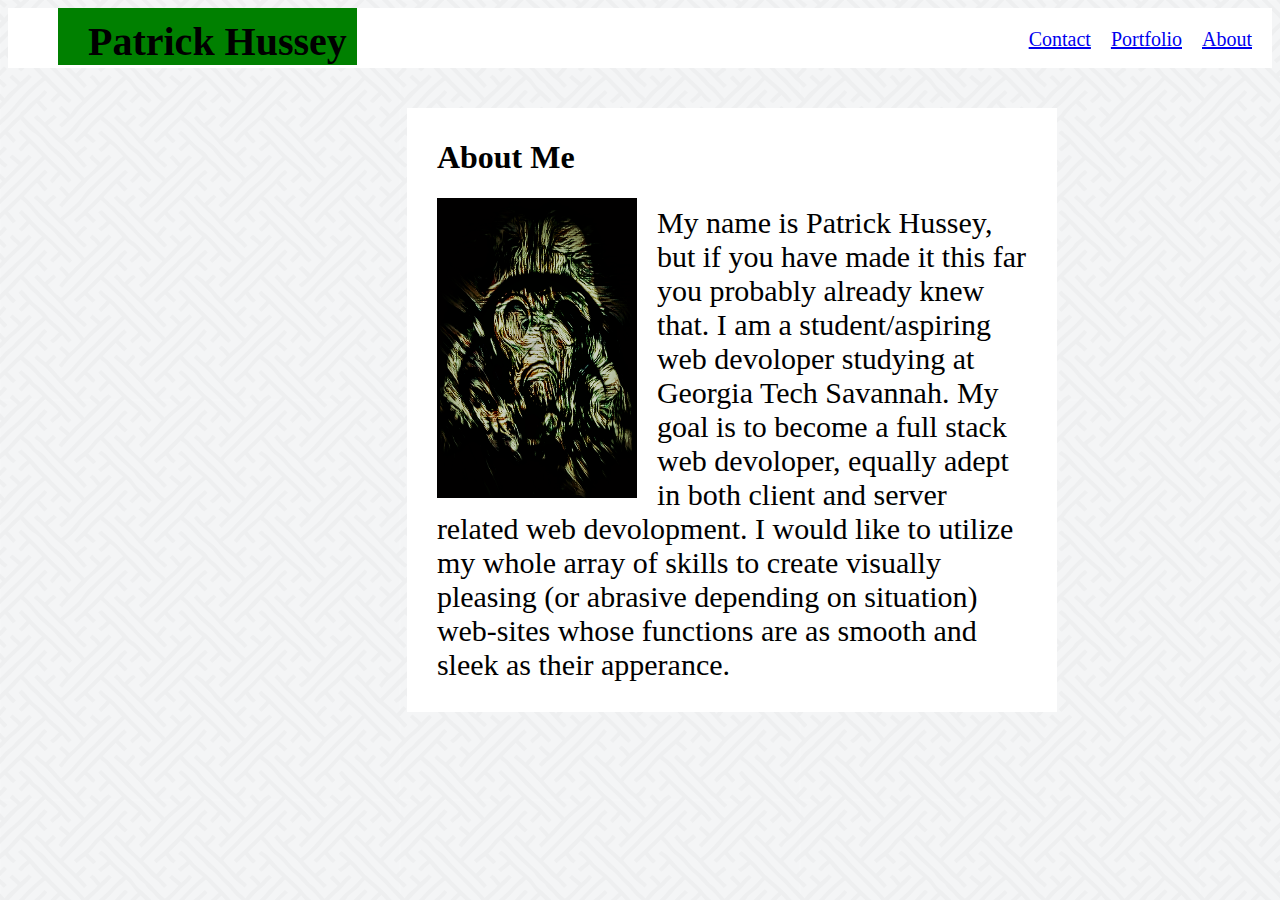
<file: Basic-Portfolio/index.html>
<!DOCTYPE "html">
<html ="en-us">
<head>
<meta charset="UTF-8">
<!--Leaving space for CSS-->
<link rel="stylesheet" href="style.css">
<title>Patrick Hussey-About</title>
</head>
<!--Leaving space for redundancy-->
<body>
<header>
<h1 class="this">Patrick Hussey</h1>
<a class="top" href="#">About</a>
<a class="top" href="#">Portfolio</a>
<a class="top" href="#">Contact</a>
</header>
<div class="main">
<h1>About Me</h1>
<img id="ima" src="GasMask.png" alt="Patrick Hussey's Logo"><p>My name is Patrick Hussey, but if you have made it this far you probably already knew that. I am a student/aspiring web devoloper studying at Georgia Tech Savannah. My goal is to become a full stack web devoloper, equally adept in both client and server related web devolopment. I would like to utilize my whole array of skills to create visually pleasing (or abrasive depending on situation) web-sites whose functions are as smooth and sleek as their apperance.</p>
</div>





</body>
</file>
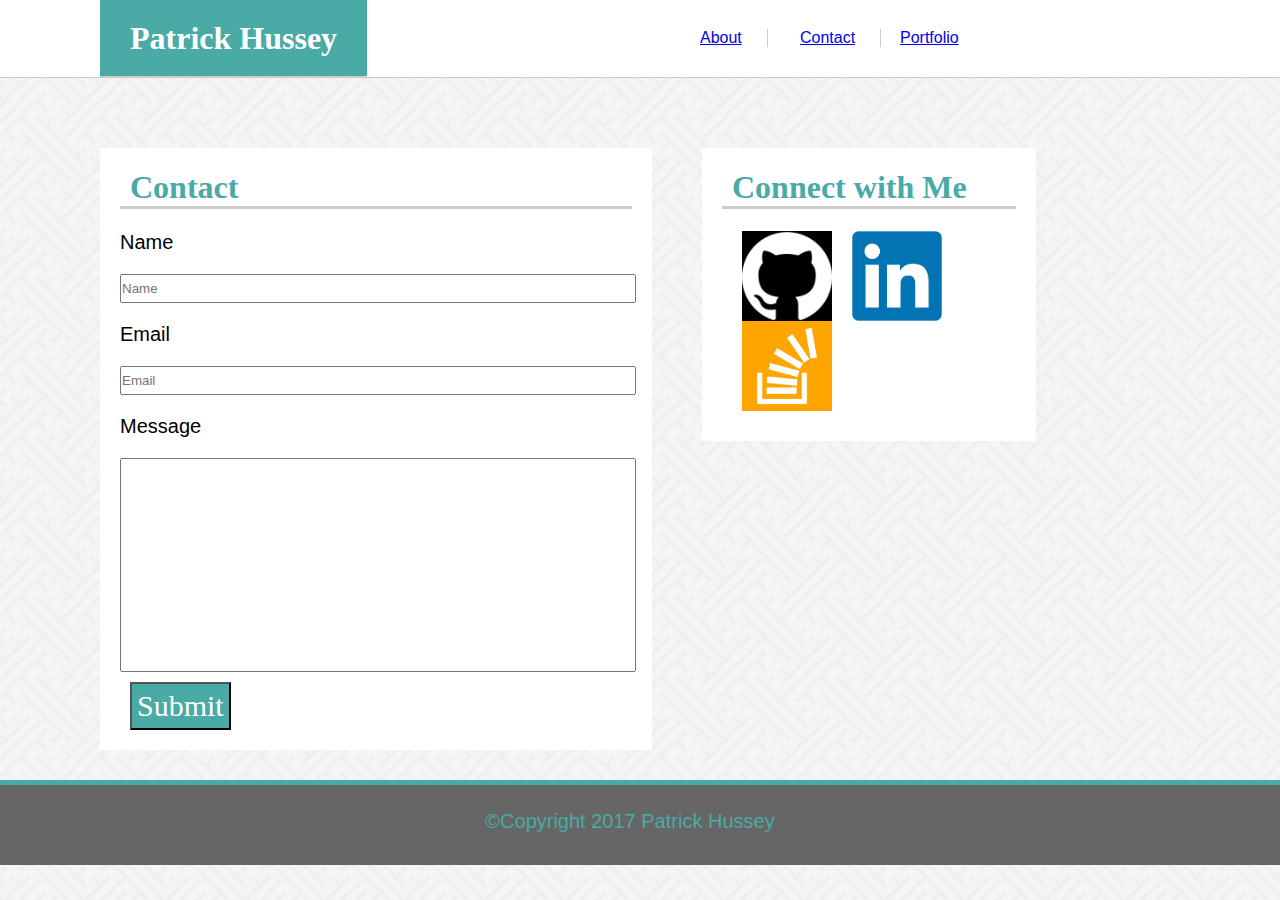
<file: contact.html>
<!DOCTYPE html>
<head>
<link rel="icon" href="GasMask.png">
<meta charset="UTF-8">
<!--Leaving space for CSS-->
<link rel="stylesheet" href="style4.css">
<title>Patrick Hussey Contact</title>
</head>
<!--Leaving space for redundancy-->
<body>
<div class="wrap">
<header>
	<h1 class="top">Patrick Hussey</h1>
<div class="lk">	
	<a class="lk1" href="index2.html">About</a>
	<a class="lk2" href="contact.html">Contact</a>
	<a class="lk3" href="portfolio.html">Portfolio</a>
</div>
</header>
<div class="main-text">
<h1 class="line">Contact</h1>
<p>Name</p>
<input type="text" placeholder="Name"><br>
<p>Email</p>
<input type="text" placeholder="Email"><br>
<p>Message</p>
<input class="msg" type="text"><br>
<button type="submit">Submit</button>
</div>

<div class="connect">
<h1 class="line">Connect with Me</h1>
<a href="https://github.com/Husspm" target="_blank">
<img class="small-logo" src="githublogo.png" alt="GitHub">
</a>
<a href="https://www.linkedin.com/in/patrick-hussey-535508136/" target="_blank">
<img class="small-logo" src="inlogo.png" alt="LinkedIn">
</a>
<a href="http://stackoverflow.com/users/7396277/patrick-hussey?tab=topactivity" target="_blank">
<img class="small-logo" src="stacklogo.png" alt="Stack">
</a>
</div>
<footer class="push">
<p>&copy;Copyright 2017 Patrick Hussey</p>
</footer>
</div>
</body>
</file>
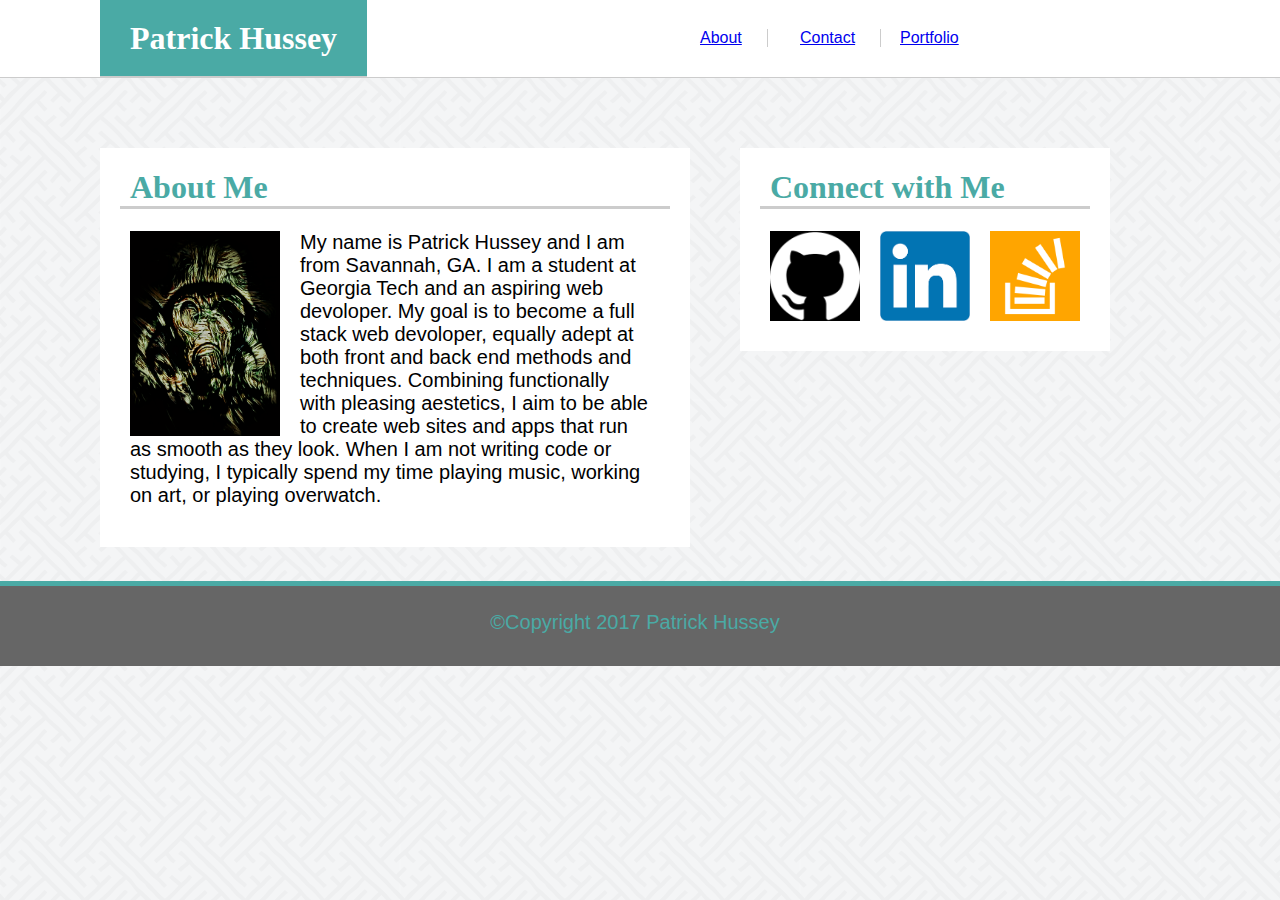
<file: index2.html>
<!DOCTYPE html>
<head>
<meta charset="UTF-8">
<link rel="icon" href="GasMask.png">
<!--Leaving space for CSS style 2 is taylored for this page-->
<link rel="stylesheet" href="style2.css">
<title>Patrick Hussey-About</title>
</head>
<body>
<!--Leaving space for redundancy-->
<header>
	<h1 class="top">Patrick Hussey</h1>
<div class="lk">	
	<a class="lk1" href="index2.html">About</a>
	<a class="lk2" href="contact.html">Contact</a>
	<a class="lk3" href="portfolio.html">Portfolio</a>
</div>
</header>
<div class="wrap">
	<div class="main-text">
	<h1 class="line">About Me</h1>
	<img class="logo" src="GasMask.png" alt="Patrick Hussey's Logo">
	<p>My name is Patrick Hussey and I am from Savannah, GA. I am a student at Georgia Tech and an aspiring web devoloper. My goal is to become a full stack web devoloper, equally adept at both front and back end methods and techniques. Combining functionally with pleasing aestetics, I aim to be able to create web sites and apps that run as smooth as they look. When I am not writing code or studying, I typically spend my time playing music, working on art, or playing overwatch.</p> 
	</div>
		<div class="connect">
		<h1 class="line">Connect with Me</h1>
		<a href="https://github.com/Husspm" target="_blank">
		<img class="small-logo" src="githublogo.png" alt="GitHub">
		</a>
		<a href="https://www.linkedin.com/in/patrick-hussey-535508136/" target="_blank">
		<img class="small-logo" src="inlogo.png" alt="LinkedIn">
		</a>
		<a href="http://stackoverflow.com/users/7396277/patrick-hussey?tab=topactivity" target="_blank">
		<img class="small-logo" src="stacklogo.png" alt="Stack">
		</a>
		</div>
</div>
<footer class="push">
<p>&copy;Copyright 2017 Patrick Hussey</p>
</footer>
</body>
</file>
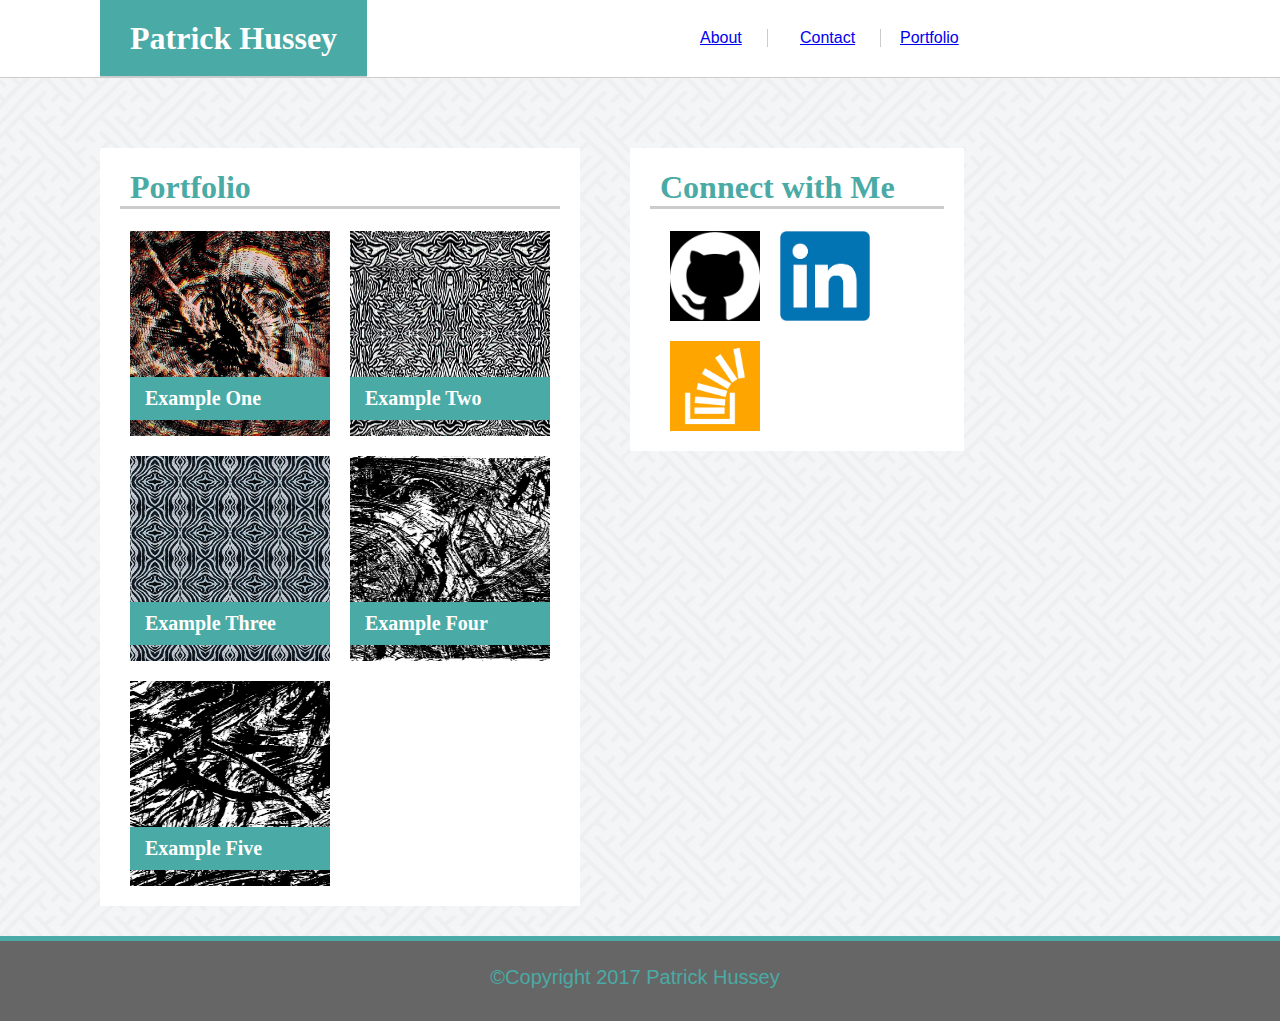
<file: portfolio.html>
<!DOCTYPE html>
<head>
<meta charset="UTF-8">
<link rel="icon" href="GasMask.png">
<!--Leaving space for CSS style3 taylored to this page-->
<link rel="stylesheet" href="style3.css">
<title>Patrick Hussey-Portfolio</title>
</head>
<!--Leaving space for redundancy-->
<body>
<header>
	<h1 class="top">Patrick Hussey</h1>
<div class="lk">	
	<a class="lk1" href="index2.html">About</a>
	<a class="lk2" href="contact.html">Contact</a>
	<a class="lk3" href="portfolio.html">Portfolio</a>
</div>
</header>
<!--Portfolio section code-->
<div class="main-text">
<h1 class="line">Portfolio</h1>
<div class="move">
<img class="portphoto" src="gasmask3d.jpg" alt="Photo 1">
<h2 class="top2">Example One</h2>
</div>
<div class="move">
<img class="portphoto" src="inkMirror.jpg" alt="Photo 2">
<h2 class="top2">Example Two</h2>
</div>
<div class="move">
<img class="portphoto" src="inkMirror2.jpg" alt="Photo 3">
<h2 class="top2">Example Three</h2>
</div>
<div class="move">
<img class="portphoto" src="paintabs.jpg" alt="Photo 4">
<h2 class="top2">Example Four</h2>
</div>
<div class="move">
<img class="portphoto" src="paintabs2.jpg" alt="Photo 5">
<h2 class="top2">Example Five</h2>
</div>
</div>
<!--connect with me box-->
<div class="connect">
<h1 class="line">Connect with Me</h1>
<a href="https://github.com/Husspm" target="_blank">
<img class="small-logo" src="githublogo.png" alt="GitHub">
</a>
<a href="https://www.linkedin.com/in/patrick-hussey-535508136/" target="_blank">
<img class="small-logo" src="inlogo.png" alt="LinkedIn">
</a>
<a href="http://stackoverflow.com/users/7396277/patrick-hussey?tab=topactivity" target="_blank">
<img class="small-logo" src="stacklogo.png" alt="Stack">
</a>
</div>
<footer class="push">
<p>&copy;Copyright 2017 Patrick Hussey</p>
</footer>
</body>
</file>
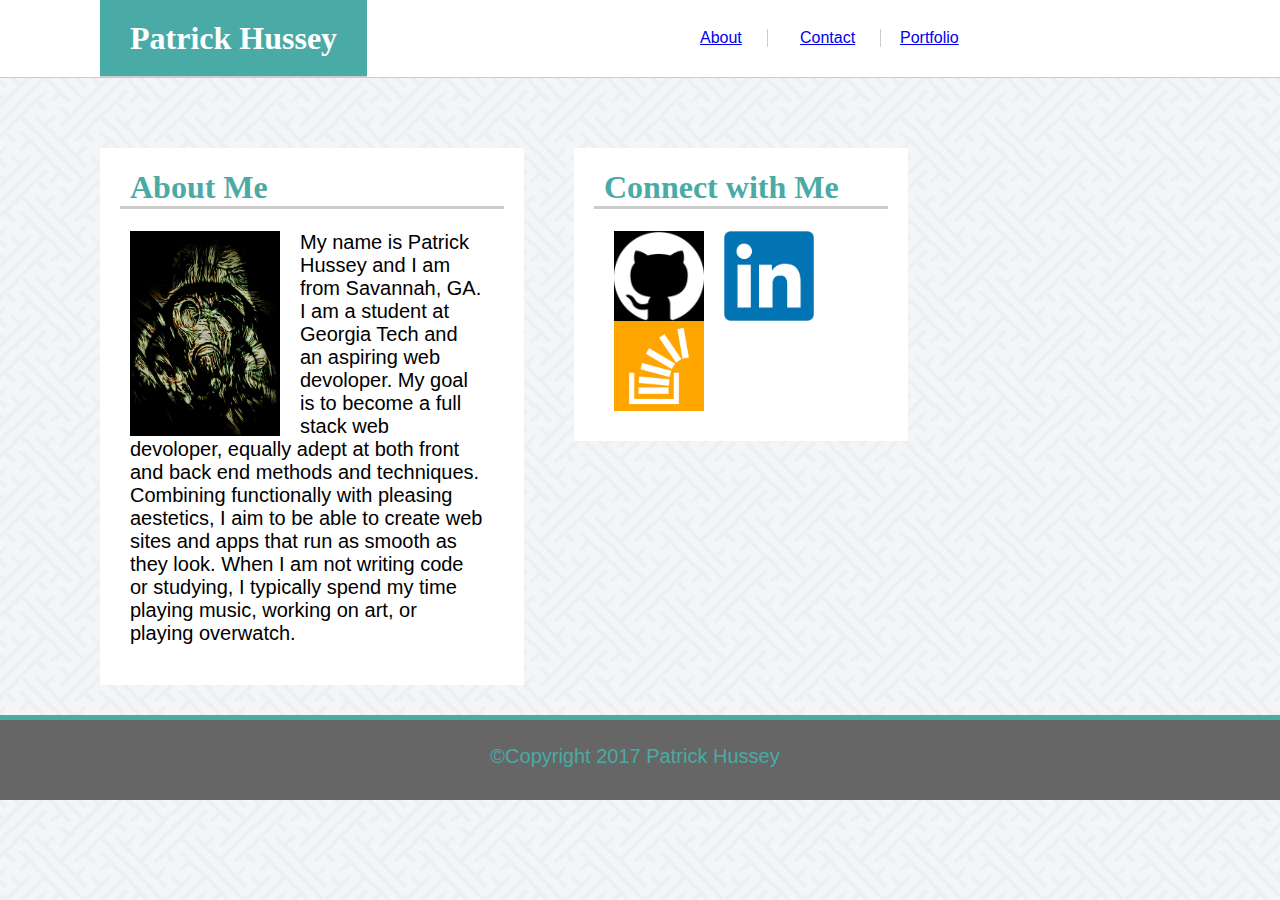
<file: Basic-Portfolio/index2.html>
<!DOCTYPE html>
<head>
<meta charset="UTF-8">
<link rel="icon" href="GasMask.png">
<!--Leaving space for CSS style 2 is taylored for this page-->
<link rel="stylesheet" href="style2.css">
<title>Patrick Hussey-About</title>
</head>
<body>
<!--Leaving space for redundancy-->
<div class="wrap">
<header>
	<h1 class="top">Patrick Hussey</h1>
<div class="lk">	
	<a class="lk1" href="index2.html">About</a>
	<a class="lk2" href="contact.html">Contact</a>
	<a class="lk3" href="portfolio.html">Portfolio</a>
</div>
</header>
<div class="main-text">
<h1 class="line">About Me</h1>
<img class="logo" src="GasMask.png" alt="Patrick Hussey's Logo">
<p>My name is Patrick Hussey and I am from Savannah, GA. I am a student at Georgia Tech and an aspiring web devoloper. My goal is to become a full stack web devoloper, equally adept at both front and back end methods and techniques. Combining functionally with pleasing aestetics, I aim to be able to create web sites and apps that run as smooth as they look. When I am not writing code or studying, I typically spend my time playing music, working on art, or playing overwatch.</p> 
</div>
<div class="connect">
<h1 class="line">Connect with Me</h1>
<a href="https://github.com/Husspm" target="_blank">
<img class="small-logo" src="githublogo.png" alt="GitHub">
</a>
<a href="https://www.linkedin.com/in/patrick-hussey-535508136/" target="_blank">
<img class="small-logo" src="inlogo.png" alt="LinkedIn">
</a>
<a href="http://stackoverflow.com/users/7396277/patrick-hussey?tab=topactivity" target="_blank">
<img class="small-logo" src="stacklogo.png" alt="Stack">
</a>
</div>
</div>
<footer class="push">
<p>&copy;Copyright 2017 Patrick Hussey</p>
</footer>
</body>
</file>
<file: Basic-Portfolio/style.css>
body {
	background-image: url("sayagata-400px.png");
}
.color {
	height: 60px;
	width: 100px;
	background-color: black;
	color: white;
}
header {
	background-color: white;
	height: 60px;
}
.this {
	overflow: auto;
	float: left;
	font-size: 40px;
	background-color: green;
	margin-left: 50px;
	margin-top: 0px;
	padding-right: 10px;
}
.top {
	float: right;
	padding-right: 20px;
	font-size: 20px;
	margin-top: 20px;
}
.top2 {
	font-size: 40px;
	padding-bottom: 10px;
	color: blue;
	background-color: black;
}
.main {
	background-color: white;
	width: 650px;
	margin-left: 50px;
	float: left;
	margin-top: 40px;
	clear: auto;
}
h1 	{
	padding-left: 30px;
	padding-top: 10px;
}
p 	{
	text-align: left;
	font-size: 30px;
	padding-right: 30px;
	padding-left: 30px;
}

#ima {
	height: 300px;
	width: 200px;
	float: left;
	padding-left: 30px;
	padding-right: 20px;
}
</file>
<file: style4.css>
body {
	background-image: url("sayagata-400px.png");
	height: 100%;
	margin: 0;
}
header {
	display: block;
	background-color: white;
	padding: 20px 0px 20px 0px;
	border-bottom: solid 1px #cccccc;
}
.top {
	display: inline;
	background-color: #4aaaa5;
	margin-left: 100px;
	padding: 20px 30px 20px 30px;
	border-bottom: solid 1px #cccccc;
	color: white;
	font-family: "Georgia";
}

.lk	 {
	position: relative;
	color: #777777;
	font-family: "Arial";
}
.lk1 {
	position: absolute;
	left: 700px;
	border-right: 1px solid #cccccc;
	padding-right: 25px;
	bottom: 10px;
}
.lk2 {
	position: absolute;
	left: 800px;
		border-right: 1px solid #cccccc;
	padding-right: 25px;
	bottom: 10px;
	float: left;
}
.lk3 {
	position: absolute;
	left: 900px;
	bottom: 10px;
	float: left;
}
.main-text {
	margin-top: 70px;
	margin-left: 100px;
	float: left;
	background-color: white;
	width: 40%;
	padding-left: 20px;
	padding-right: 20px;
	padding-bottom: 20px;
	margin-bottom: 30px;
}
.logo {
	height: 205px;
	width: 150px;
	float: left;
	padding-left: 10px;
	padding-right: 20px;
}
.line {
	padding-left: 10px;
	color: #4aaaa5;
	border-bottom: solid 3px #cccccc;
}
p {
	padding-left: 0px;
	padding-right: 20px;
	font-family: "Arial";
	font-size: 20px;
}
.connect {
	margin: 70px 0 0 50px;
	float: left;
	background-color: #ffffff;
	width: 23%;
	padding: 0px 20px 30px 20px;
}
.small-logo {
	height: 90px;
	width: 90px;
	float: left;
	padding-left: 20px;
}

.wrap {
	min-height: 100%;
margin-bottom: -70px;
}
footer, .push {
	height: 70px;
}
footer {
	text-align: center;
	background-color: #666666;
	padding: 5px 0 5px 0;
	color: #4aaaa5;
	font-family: "Arial";
	clear: both;
	border-top: 5px solid #4aaaa5;
}
.name {
	display: block;
}
input {
	width: 100%;
	padding: 5px 0 5px 0;
}
.msg {
	height: 200px;
}
button {
	margin-top: 10px;
	margin-left: 10px;
	padding: 5px 5px 5px 5px;
	background-color: #4aaaa5;
	color: white;
	font-family: "Georgia";
	font-size: 30px;
}
</file>
<file: style2.css>
body {
	background-image: url("sayagata-400px.png");
	height: 100%;
	margin: 0;
}
header {
	display: block;
	background-color: white;
	padding: 20px 0px 20px 0px;
	border-bottom: solid 1px #cccccc;
}
.top {
	display: inline;
	background-color: #4aaaa5;
	margin-left: 100px;
	padding: 20px 30px 20px 30px;
	border-bottom: solid 1px #cccccc;
	color: white;
	font-family: "Georgia";
}

.lk	 {
	position: relative;
	color: #777777;
	font-family: "Arial";
}
.lk1 {
	position: absolute;
	left: 700px;
	border-right: 1px solid #cccccc;
	padding-right: 25px;
	bottom: 10px;
}
.lk2 {
	position: absolute;
	left: 800px;
		border-right: 1px solid #cccccc;
	padding-right: 25px;
	bottom: 10px;
	float: left;
}
.lk3 {
	position: absolute;
	left: 900px;
	bottom: 10px;
	float: left;
}
.main-text {
	margin-top: 70px;
	margin-left: 100px;
	float: left;
	background-color: white;
	max-width: 550px;
	min-width: 350px;
	padding-left: 20px;
	padding-right: 20px;
	padding-bottom: 20px;
	margin-bottom: 30px;
}
.logo {
	height: 205px;
	width: 150px;
	float: left;
	padding-left: 10px;
	padding-right: 20px;
}
.line {
	padding-left: 10px;
	color: #4aaaa5;
	border-bottom: solid 3px #cccccc;
}
p {
	padding-left: 10px;
	padding-right: 20px;
	font-family: "Arial";
	font-size: 20px;
}
h3 {
	font-family: "Arial";
	color: #777777;
}
.connect {
	margin: 70px 0 0 50px;
	float: left;
	background-color: #ffffff;
	padding: 0px 20px 30px 20px;
}
.small-logo {
	height: 90px;
	width: 90px;
	float: left;
	padding-right: 10px;
	padding-left: 10px;
}

.wrap {
	height: 100%;
	display: inline-block;
}
footer, .push {
	height: 70px;
}
footer {
	text-align: center;
	background-color: #666666;
	padding: 5px 0 5px 0;
	color: #4aaaa5;
	font-family: "Arial";
	clear: both;
	border-top: 5px solid #4aaaa5;
}
</file>
<file: style3.css>
body {
	background-image: url("sayagata-400px.png");
	height: 100%;
	margin: 0;
}
header {
	display: block;
	background-color: white;
	padding: 20px 0px 20px 0px;
	border-bottom: solid 1px #cccccc;
}
.top {
	display: inline;
	background-color: #4aaaa5;
	margin-left: 100px;
	padding: 20px 30px 20px 30px;
	border-bottom: solid 1px #cccccc;
	color: white;
	font-family: "Georgia";
}

.lk	 {
	position: relative;
	color: #777777;
	font-family: "Arial";
}
.lk1 {
	position: absolute;
	left: 700px;
	border-right: 1px solid #cccccc;
	padding-right: 25px;
	bottom: 10px;
}
.lk2 {
	position: absolute;
	left: 800px;
		border-right: 1px solid #cccccc;
	padding-right: 25px;
	bottom: 10px;
	float: left;
}
.lk3 {
	position: absolute;
	left: 900px;
	bottom: 10px;
	float: left;
}
.main-text {
	margin-top: 70px;
	margin-left: 100px;
	float: left;
	background-color: white;
	padding-left: 20px;
	padding-right: 20px;
	margin-bottom: 30px;
	overflow: hidden;
	width: 440px;
}
.move {
	position: relative;
	display: inline-block;
	float: left;
}
.top2 {
	font-size: 20px;
	position: absolute;
	top: 130px;
	left: 10px;
	width: 185px;
	background-color: #4aaaa5;
	color: white;
	font-family: "Georgia";
	padding: 10px 0px 10px 15px;	
}
.portphoto {
	height: 205px;
	width: 200px;
	float: left;
	padding-left: 10px;
	padding-right: 10px;
	padding-bottom: 20px;
}
.portphoto2 {
	height: 205px;
	width: 200px;
	float: left;
	padding-left: 10px;
	padding-right: 10px;
	padding-top: 20px;
	clear: both;
}
.line {
	padding-left: 10px;
	color: #4aaaa5;
	border-bottom: solid 3px #cccccc;
}
p {
	padding-left: 10px;
	padding-right: 20px;
	font-family: "Arial";
	font-size: 20px;
}
.connect {
	margin: 70px 0 0 50px;
	float: left;
	background-color: #ffffff;
	width: 23%;
	padding: 0px 20px 0px 20px;
}
.small-logo {
	height: 90px;
	width: 90px;
	float: left;
	padding-left: 20px;
	padding-bottom: 20px;
}

.wrap {
	min-height: 100%;
margin-bottom: -70px;
}
footer, .push {
	height: 70px;
}
footer {
	text-align: center;
	background-color: #666666;
	padding: 5px 0 5px 0;
	color: #4aaaa5;
	font-family: "Arial";
	clear: both;
	border-top: 5px solid #4aaaa5;
}
</file>
<file: Basic-Portfolio/style2.css>
body {
	background-image: url("sayagata-400px.png");
	height: 100%;
	margin: 0;
}
header {
	display: block;
	background-color: white;
	padding: 20px 0px 20px 0px;
	border-bottom: solid 1px #cccccc;
}
.top {
	display: inline;
	background-color: #4aaaa5;
	margin-left: 100px;
	padding: 20px 30px 20px 30px;
	border-bottom: solid 1px #cccccc;
	color: white;
	font-family: "Georgia";
}

.lk	 {
	position: relative;
	color: #777777;
	font-family: "Arial";
}
.lk1 {
	position: absolute;
	left: 700px;
	border-right: 1px solid #cccccc;
	padding-right: 25px;
	bottom: 10px;
}
.lk2 {
	position: absolute;
	left: 800px;
		border-right: 1px solid #cccccc;
	padding-right: 25px;
	bottom: 10px;
	float: left;
}
.lk3 {
	position: absolute;
	left: 900px;
	bottom: 10px;
	float: left;
}
.main-text {
	margin-top: 70px;
	margin-left: 100px;
	float: left;
	background-color: white;
	width: 30%;
	padding-left: 20px;
	padding-right: 20px;
	padding-bottom: 20px;
	margin-bottom: 30px;
}
.logo {
	height: 205px;
	width: 150px;
	float: left;
	padding-left: 10px;
	padding-right: 20px;
}
.line {
	padding-left: 10px;
	color: #4aaaa5;
	border-bottom: solid 3px #cccccc;
}
p {
	padding-left: 10px;
	padding-right: 20px;
	font-family: "Arial";
	font-size: 20px;
}
h3 {
	font-family: "Arial";
	color: #777777;
}
.connect {
	margin: 70px 0 0 50px;
	float: left;
	background-color: #ffffff;
	width: 23%;
	padding: 0px 20px 30px 20px;
}
.small-logo {
	height: 90px;
	width: 90px;
	float: left;
	padding-left: 20px;
}

.wrap {
	min-height: 100%;
margin-bottom: -70px;
}
footer, .push {
	height: 70px;
}
footer {
	text-align: center;
	background-color: #666666;
	padding: 5px 0 5px 0;
	color: #4aaaa5;
	font-family: "Arial";
	clear: both;
	border-top: 5px solid #4aaaa5;
}
</file>
